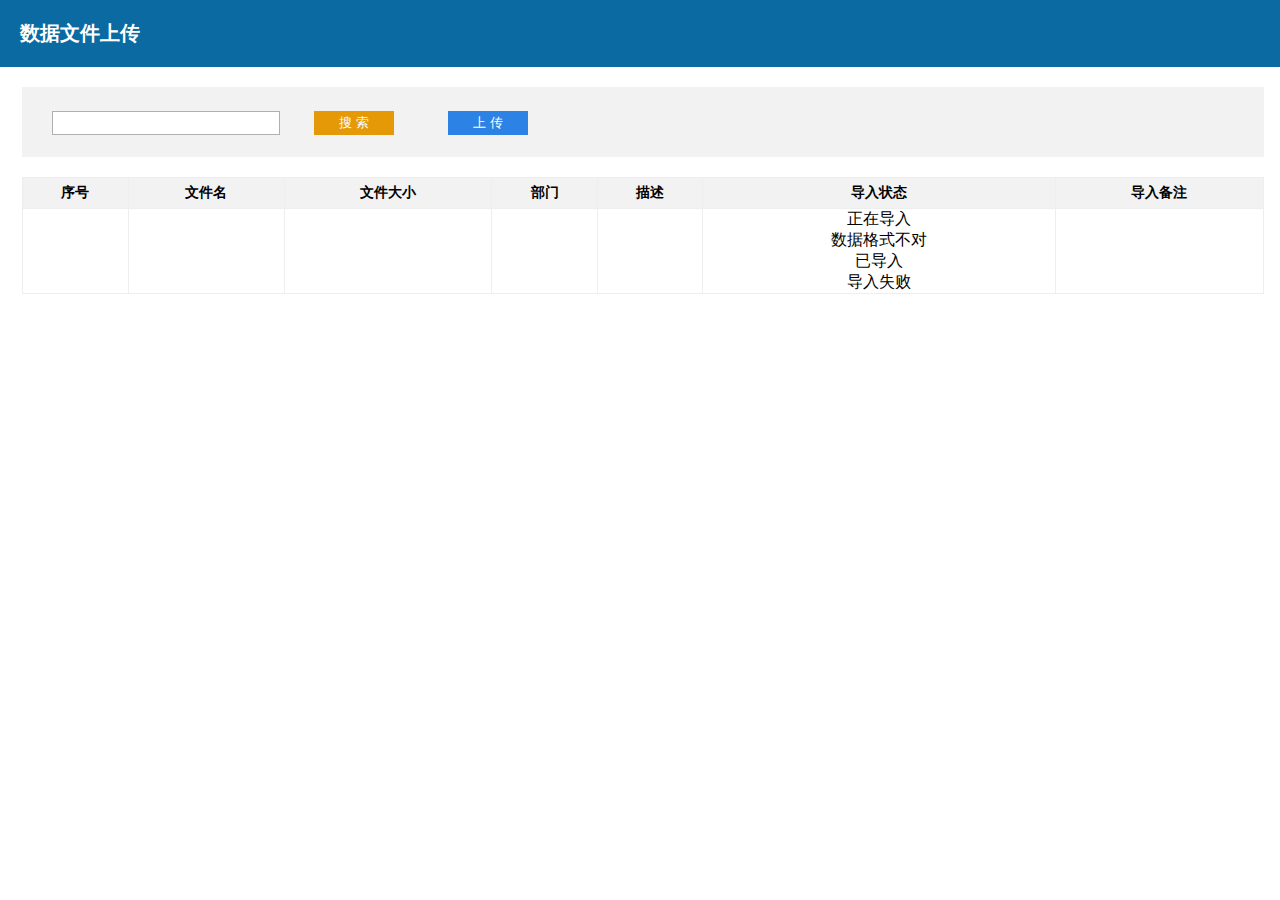
<file: src/main/resources/templates/views/upload.html>
<!DOCTYPE html>
<html xmlns:th="http://www.thymeleaf.org">
<head>
    <meta charset="UTF-8">
    <title>Title</title>
    <!--<link rel="stylesheet" th:href="@{/upload.css}">-->
    <style>
        *{
            margin:0;
            padding: 0;
        }
        input,button,select{
            outline: none;
        }
        .uploadTitle {
            margin:0;
            padding: 20px 0px 20px 20px;
            background: #0a6aa1;
            color: white;
            font-size: 20px;
        }
        .uploadForm{
            box-sizing: border-box;
            margin: 20px 20px 20px 22px;
            width: 97%;
            height: 70px;
            line-height: 70px;
            background: #f2f2f2;
            padding-left: 30px;
        }
        .title{
            display: inline-block;
            font-size: 16px;
            margin-right: 30px;
        }
        .control-label{
            display: inline-block;
            margin-right: 10px;
            width: 70px;
        }
        .form-control{
            padding: 3px 8px;
            width: 210px;
        }
        .fileInput{
            box-sizing: border-box;
            width: 200px;
            background: white;
            padding-left: 4px;
        }
        .describe{
            /*border: 0;*/
            border: 1px solid #b0b0b0;
            height: 16px;
        }
        .select-control{
            width: 228px;
        }
        .submitBtn{
            width: 80px;
            height: 24px;
            background: #e59906;
            border: 0;
            color:white;
        }
        .uploadBtn,.closeBtn{
            width: 80px;
            height: 24px;
            background: #2d82e5;
            border: 0;
            color:white;
        }
        .tableWrap{
            border-collapse: collapse;
            border: 0;
            width: 97%;
            margin: 0 0 0 22px;
        }
        .tableWrap th{
            height: 30px;
            background: #f2f2f2;
            font-size: 14px;
            font-weight: 600;
        }
        .tableWrap td{
            height: 35px;
            text-align: center;
        }
        .downloadLink{
            margin-left: 10px;
            font-size: 14px;
            color: #0d8ddb;
            cursor: pointer;
        }
        .uploadFormLay{
            width: 400px;
            height: 190px;
            background: white;
            position: absolute;
            top:50%;
            left:50%;
            transform: translate(-50%,-50%);
            padding: 20px;
        }
        .mask{
            position: absolute;
            width: 100%;
            height: 100%;
            background: rgba(0,0,0,0.4);
            top:0;
            left:0;
            display: none;
        }
        .selectItem{
            height: 35px;
        }
        .selectBtn{
            margin-top: 50px;
            box-sizing: border-box;
            padding-left: 100px;
        }
        .submitBtn{
            margin-right: 20px;
        }
        .able{
            color: #0099ff;
            cursor: pointer;
        }
        .unable{

        }
        .layui-layer-content .tableWrap{
            margin-left: 6px;
        }
    </style>
</head>
<body>
<h1 class="uploadTitle" th:inlines="text">数据文件上传</h1>
<div class="uploadForm">
    <div class="title">
        <input class="form-control describe"/>
    </div>
    <div class="title"><input class="submitBtn" type="button" value="搜&nbsp;索"/></div>
    <div class="title"><input class="uploadBtn" id="uploadBtn" type="button" value="上&nbsp;传"/></div>
</div>
<div class="mask" name="mask">
    <form class="uploadFormLay" th:action="@{/file/fileUpload}" method="post" enctype="multipart/form-data">
        <!--<input type="text" name="typeId" value="1" />-->
        <div class="selectItem">
            <label for="uploadForm" class="control-label">部门:</label>
            <select class="form-control select-control" name="deptId">
                <option>请选择部门</option>
                <option  th:each="depts:${depts}" th:value="${depts.id}" th:text="${depts.name }"></option>
            </select>
            <a class="downloadLink" name="downloadLink">下载模板</a>
        </div>

        <div class="selectItem"><span class="control-label">选择文件: </span><input class="fileInput" type="file" name="file"/></div>
        <!--<p>选择文件2: <input type="file" name="fileName"/></p>
        <p>选择文件3: <input type="file" name="fileName"/></p>-->
        <div class="selectItem">
            <label for="uploadForm" class="control-label" placeholder="">文件描述:</label>
            <input class="form-control describe" name="desc"/>
        </div>
        <div class="selectItem selectBtn">
            <input name="submitBtn" class="submitBtn" type="button" value="提&nbsp;交"/>
            <input name="closeBtn" class="closeBtn" type="button" value="关&nbsp;闭"/>
        </div>

    </form>
</div>

<div th:fragment="table_refresh" name="table_refresh">
    <table class="tableWrap" border="1">
        <tr>
            <th>序号</th>
            <th>文件名</th>
            <th>文件大小</th>
            <th>部门</th>
            <th>描述</th>
            <th>导入状态</th>
            <th>导入备注</th>
        </tr>
        <tr th:each="file,infoStat : ${rows}">
            <td th:text="${infoStat.count}"></td>
            <td th:id="${file.id}" th:class="${file.importStatus==3||file.importStatus==4}?'able':'unable'" th:text="${file.name}"></td>
            <td th:text="${file.fileSize}+'k'"></td>
            <td th:text="${file.deptName}"></td>
            <td th:text="${file.fileDesc}"></td>
            <td>
                <div th:switch="${file.importStatus}">
                    <p th:case=1>正在导入</p>
                    <p th:case=2>数据格式不对</p>
                    <p th:case=3>已导入</p>
                    <p th:case=4>导入失败</p>
                    <p th:case="*"></p>
                </div>
            </td>
            <td th:text="${file.importDesc}"></td>
        </tr>
        <!--
    <tr>
                    <td colspan="2"><p th:text="'Total:' + ${page.pages}">Total page</p></td>
                    <td><a th:href="@{/blog/pagehelper(page=1)}">first</a></td>
                    <td><a th:href="@{/blog/pagehelper(page=${page.nextPage})}">next</a></td>
                    <td><a th:href="@{/blog/pagehelper(page=${page.prePage})}">prex</a></td>
                    <td><a th:href="@{/blog/pagehelper(page=${page.lastPage})}">last</a></td>
                </tr>
    -->
    </table>

</div>
<div th:fragment="tablec_refresh" style="display: none" name="table_refresh">
    <table class="tableWrap" border="1">
        <tr>
            <th>序号</th>
            <th>文件名</th>
            <th>文件大小</th>
            <th>部门</th>
            <th>描述</th>
        </tr>
        <tr th:each="file,infoStat : ${rows}">
            <td th:text="${infoStat.count}"></td>
            <td th:id="${file.id}" th:class="${file.importStatus==3||file.importStatus==4}?'able':'unable'" th:text="${file.name}"></td>
            <td th:text="${file.fileSize}+'k'"></td>
            <td th:text="${file.deptName}"></td>
            <td th:text="${file.fileDesc}"></td>
        </tr>
    </table>
</div>
    <script th:src="@{/jquery.min.js}"></script>
    <script th:src="@{/layer/layer.min.js}"></script>
    <script th:inline="javascript">
        //页面初次加载
        initTable(0);
        function initTable(pid) {
            $('[name="table_refresh"]').load("/file/getFiles?pageNum=1&pageSize=3&pid="+pid);
            //console.log(a.get(0))
        }
        //console.log([[${files}]]);

        $('#uploadBtn').click(function () {
            $('[name="mask"]').show();
        });
        $('[name="closeBtn"]').click(function () {
            $('[name="mask"]').hide();
            //清空操作
            $('[name="deptId"]').val('请选择部门');
            $('[name="file"]').val('');
            $('[name="desc"]').val('');
        });
        $('[name="deptId"]').change(function (e) {
            var deptId = $(e.target).val();
            var url = '/file/download?deptId='+ deptId;
            $('[name="downloadLink"]').prop('href',url);
        });

        $('[name="submitBtn"]').click(function () {
            var formData = new FormData();
            var deptId = $('[name="deptId"]').val();
            var file = $('[name="file"]').get(0).files[0];
            var desc = $('[name="desc"]').val();
             console.log(deptId,desc,file);
            if(deptId&&file){
                formData.append("deptId",deptId);
                formData.append("file",file);
                formData.append("desc",desc);
                console.log(formData);
                unloadFormInit(formData);
            }else{
                alert('请填写必要信息');
            }
        });
        function unloadFormInit(dataP) {
            var url = [[@{/file/fileUpload}]];
            console.log(url);
            $.ajax({
                type: 'post',
                url: url,
                data:dataP,
                contentType: false, //不设置内容类型
                processData: false, //不处理数据
                success: function (data) {
                    //console.log(data);
                    $('[name="mask"]').hide();
                    initTable(0);
                }
            })
        }

        $(document).on('click', '.able' ,function (e) {
            var pid = $(e.target).prop('id');
            console.log(pid);
            $.ajax({
                type:'post',
                url: '/file/getFilesc',
                data: {pid:pid},
                success: function (data) {
                    console.log(data)
                    var fileHtml = data;
                    layer.open({
                        title: '文件详情',
                        area: ['600px','500px'],
                        content: fileHtml,
                        success: function () {
                            $('.layui-layer-content [name="table_refresh"]').show();
                        }
                    })
                }
            })

        })
    </script>
</body>
</html>
</file>
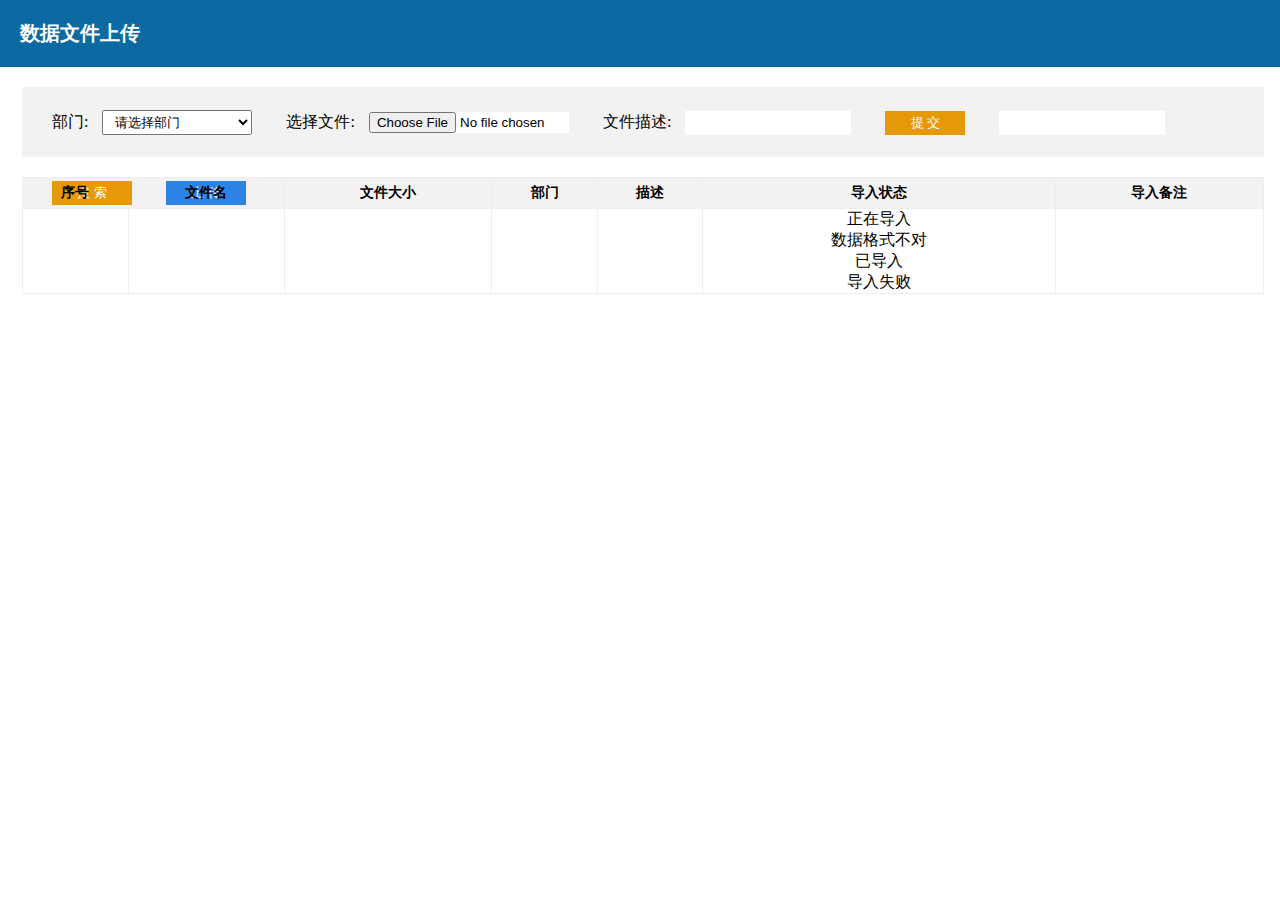
<file: src/main/webapp/WEB-INF/views/upload.html>
<!DOCTYPE html>
<html xmlns:th="http://www.thymeleaf.org">
<head>
    <meta charset="UTF-8">
    <title>Title</title>
    <!--<link rel="stylesheet" th:href="@{/upload.css}">-->
    <style>
        *{
            margin:0;
            padding: 0;
        }
        input,button,select{
            outline: none;
        }
        .uploadTitle {
            margin:0;
            padding: 20px 0px 20px 20px;
            background: #0a6aa1;
            color: white;
            font-size: 20px;
        }
        .uploadForm{
            box-sizing: border-box;
            margin: 20px 20px 20px 22px;
            width: 97%;
            height: 70px;
            line-height: 70px;
            background: #f2f2f2;
            padding-left: 30px;
        }
        .title{
            display: inline-block;
            font-size: 16px;
            margin-right: 30px;
        }
        .control-label{
            margin-right: 10px;
        }
        .form-control{
            padding: 3px 8px;
            width: 150px;
        }
        .fileInput{
            width: 200px;
            background: white;
        }
        .describe{
            border: 0;
            height: 18px;
        }
        .submitBtn{
            width: 80px;
            height: 24px;
            background: #e59906;
            border: 0;
            color:white;
        }
        .uploadBtn{
            width: 80px;
            height: 24px;
            background: #2d82e5;
            border: 0;
            color:white;
        }
        .tableWrap{
            border-collapse: collapse;
            border: 0;
            width: 97%;
            margin: 0 0 0 22px;
        }
        .tableWrap th{
            height: 30px;
            background: #f2f2f2;
            font-size: 14px;
            font-weight: 600;
        }
        .tableWrap td{
            height: 35px;
            text-align: center;
        }
    </style>
</head>
<body>
<h1 class="uploadTitle" th:inlines="text">数据文件上传</h1>
<form class="uploadForm" th:action="@{/file/fileUpload}" method="post" enctype="multipart/form-data">
    <!--<input type="text" name="typeId" value="1" />-->
    <div class="title">
        <label for="uploadForm" class="control-label">部门:</label>
        <select class="form-control" name="deptId">
            <option>请选择部门</option>
            <option  th:each="depts:${depts}" th:value="${depts.id}" th:text="${depts.name }"></option>
        </select>
    </div>

    <div class="title"><span class="control-label">选择文件: </span><input class="fileInput" type="file" name="file"/></div>
    <!--<p>选择文件2: <input type="file" name="fileName"/></p>
    <p>选择文件3: <input type="file" name="fileName"/></p>-->
    <div class="title">
        <label for="uploadForm" class="control-label" placeholder="">文件描述:</label>
        <input class="form-control describe" name="desc"/>
    </div>
    <div class="title"><input class="submitBtn" type="submit" value="提&nbsp;交"/></div>
    <div class="title">
        <input class="form-control describe"/>
    </div>
    <div class="title"><input class="submitBtn" type="submit" value="搜&nbsp;索"/></div>
    <div class="title"><input class="uploadBtn" type="submit" value="上&nbsp;传"/></div>
</form>
<div>
    <table class="tableWrap" border="1">
        <tr>
            <th>序号</th>
            <th>文件名</th>
            <th>文件大小</th>
            <th>部门</th>
            <th>描述</th>
            <th>导入状态</th>
            <th>导入备注</th>
        </tr>
        <tr  th:each="file,infoStat : ${files}" >
            <td th:text="${infoStat.count}"></td>
            <td th:text="${file.name}"></td>
            <td th:text="${file.fileSize}+'k'"></td>
            <td th:text="${file.deptName}"></td>
            <td th:text="${file.fileDesc}"></td>
            <td>
                <div th:switch="${file.importStatus}">
                    <p th:case=1>正在导入</p>
                    <p th:case=2>数据格式不对</p>
                    <p th:case=3>已导入</p>
                    <p th:case=4>导入失败</p>
                    <p th:case="*"></p>
                </div>
            </td>
            <td th:text="${file.importDesc}"></td>
        </tr>
    </table>
    <script th:src="@{/jquery.min.js}"></script>
    <script th:src="@{/layer/layer.min.js}"></script>
    <script>
        var a = $("#uploadForm");
        console.log(a)
    </script>
</body>
</html>
</file>
